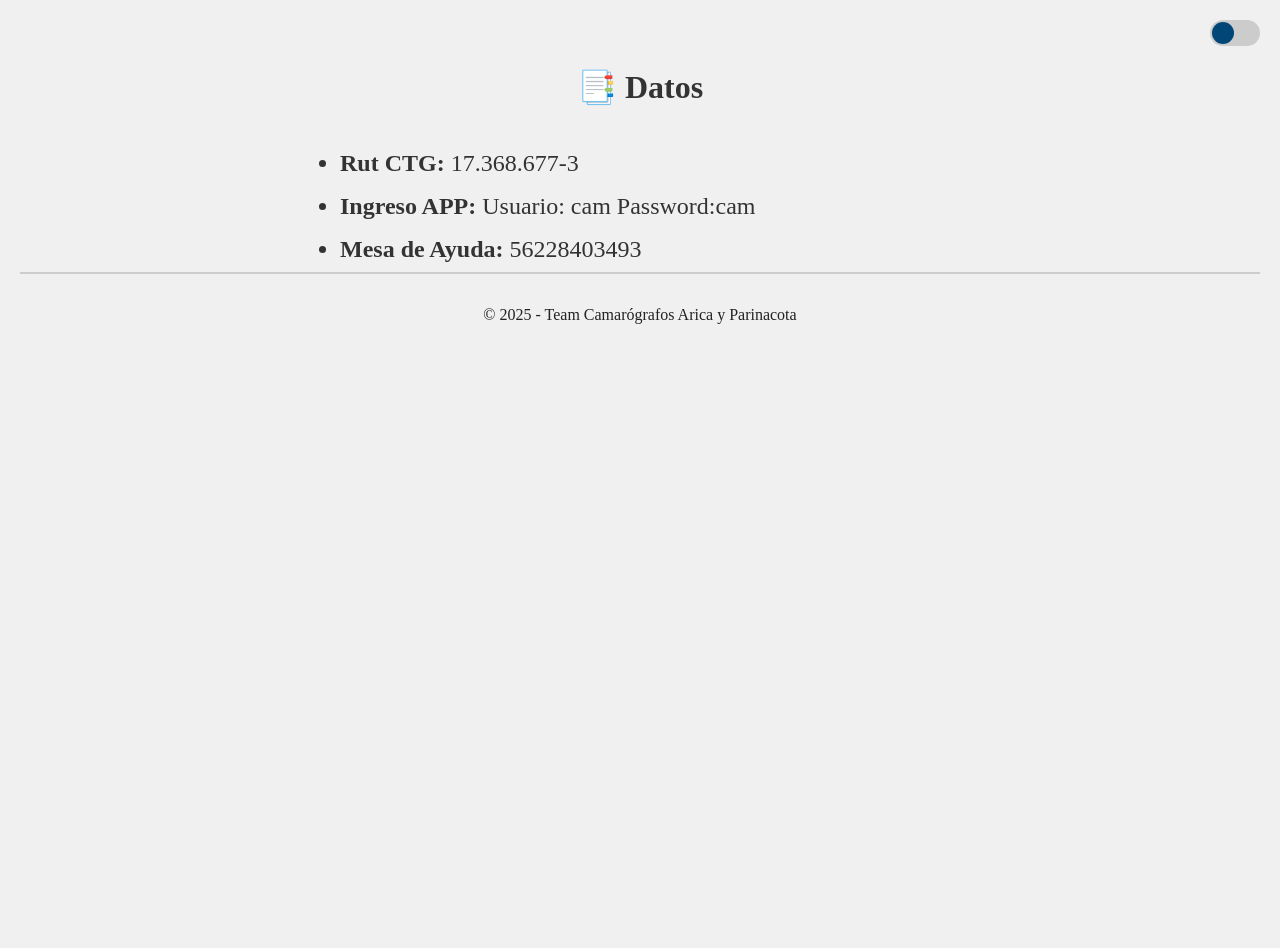
<file: datos.html>
<!DOCTYPE html>
<html lang="es">
<head>
  <meta charset="UTF-8">
  <meta name="viewport" content="width=device-width, initial-scale=1.0">
  <title>Datos</title>
  <link rel="stylesheet" href="style.css">
    <link rel="icon" type="image/png" href="logo.png">
</head>
<body>
    <div class="toggle-switch">
        <input type="checkbox" id="theme-toggle" class="checkbox" />
        <label for="theme-toggle" class="toggle-label"></label>
    </div>

  <main class="container">
    <h1>📑 Datos</h1>
    <br/><br/>
    <ul style="text-align:left; max-width:600px; margin:auto; line-height:1.8; font-size: x-large;">
      <li><strong> Rut CTG:</strong> 17.368.677-3</li>
      <li><strong> Ingreso APP:</strong> Usuario: cam Password:cam</li>
      <li><strong> Mesa de Ayuda:</strong> 56228403493</li>
    </ul>
    
  </main>

 <footer class="main-footer">
    
    © 2025 - Team Camarógrafos Arica y Parinacota
</footer>

    <script src="script.js"></script>
</body>
</html>
</file>
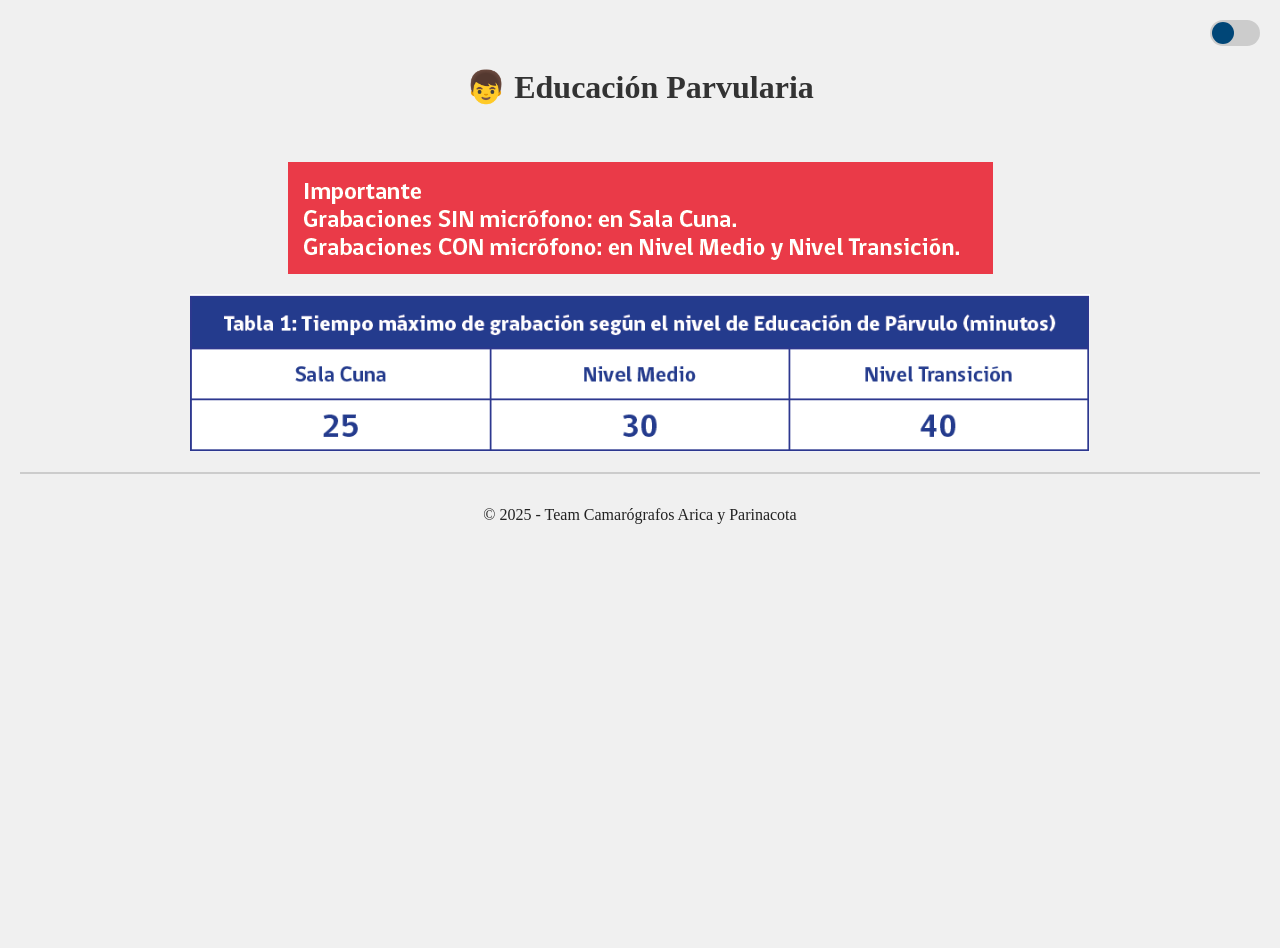
<file: ep.html>
<!DOCTYPE html>
<html lang="es">
<head>
  <meta charset="UTF-8">
  <meta name="viewport" content="width=device-width, initial-scale=1.0">
  <title>Datos</title>
  <link rel="stylesheet" href="style.css">
    <link rel="icon" type="image/png" href="logo.png">
</head>
<body>
    <div class="toggle-switch">
        <input type="checkbox" id="theme-toggle" class="checkbox" />
        <label for="theme-toggle" class="toggle-label"></label>
    </div>

  <main class="container">
    <h1> 👦 Educación Parvularia</h1>
    <br/><br/>
     <img src="importante.png" alt="Datos" style="display:block; margin:20px auto; max-width:100%; height:auto;">
    <img src="EP.png" alt="Datos" style="display:block; margin:20px auto; max-width:100%; height:auto;">
  </main>

 <footer class="main-footer">
    
    © 2025 - Team Camarógrafos Arica y Parinacota
</footer>

    <script src="script.js"></script>
</body>
</html>
</file>
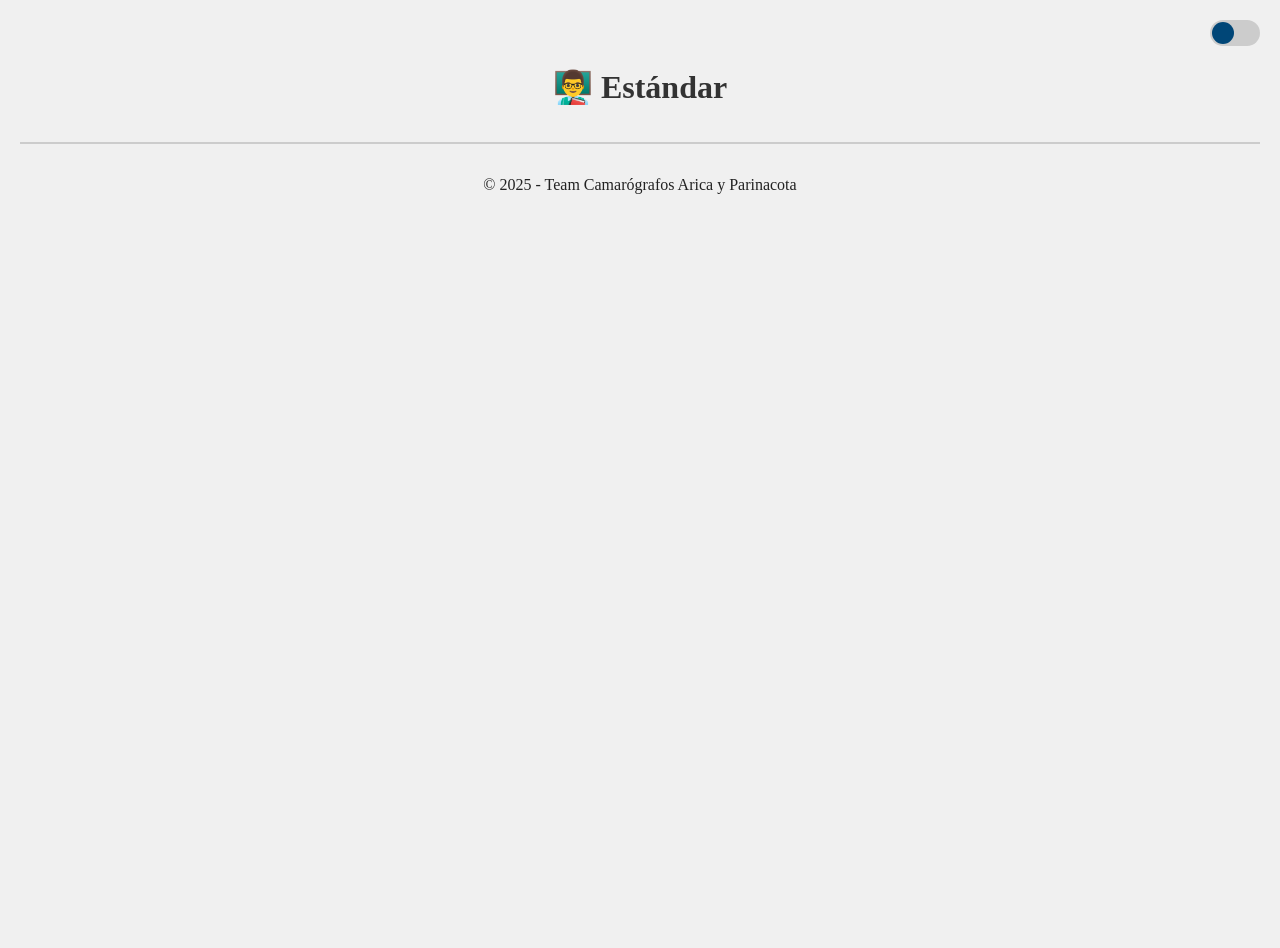
<file: estandar.html>
<!DOCTYPE html>
<html lang="es">
<head>
  <meta charset="UTF-8">
  <meta name="viewport" content="width=device-width, initial-scale=1.0">
  <title>Datos</title>
  <link rel="stylesheet" href="style.css">
    <link rel="icon" type="image/png" href="logo.png">
</head>
<body>
    <div class="toggle-switch">
        <input type="checkbox" id="theme-toggle" class="checkbox" />
        <label for="theme-toggle" class="toggle-label"></label>
    </div>

  <main class="container">
    <h1> 👨‍🏫 Estándar</h1>
    <br/><br/>
    </main>

 <footer class="main-footer">
    
    © 2025 - Team Camarógrafos Arica y Parinacota
</footer>

    <script src="script.js"></script>
</body>
</html>
</file>
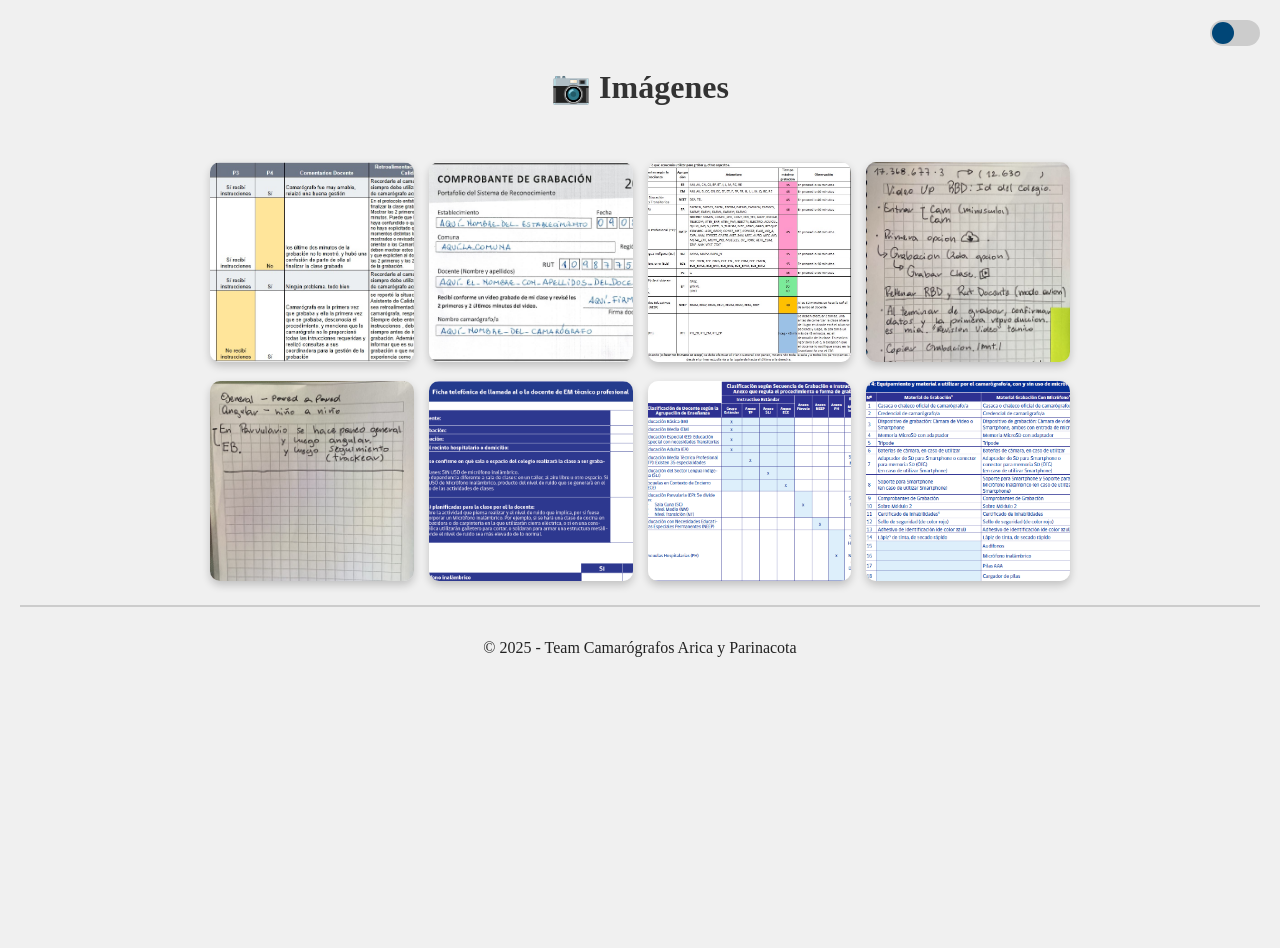
<file: imagenes.html>
<!DOCTYPE html>
<html lang="es">
<head>
  <meta charset="UTF-8">
  <meta name="viewport" content="width=device-width, initial-scale=1.0">
  <title>Imágenes</title>
  <link rel="icon" type="image/png" href="logo.png">
  <link rel="stylesheet" href="style.css">
  <style>
    .gallery {
      display: grid;
      grid-template-columns: repeat(auto-fit, minmax(200px, 1fr));
      gap: 15px;
      padding: 20px;
    }
    .gallery img {
      width: 100%;
      height: 200px; /* Todas las miniaturas tendrán la misma altura */
      object-fit: cover; /* Recorta y ajusta sin deformar */
      border-radius: 10px;
      box-shadow: 0 4px 8px rgba(0,0,0,0.2);
      transition: transform 0.3s;
      cursor: pointer;
    }
    .gallery img:hover {
      transform: scale(1.05);
    }

    /* Lightbox */
    .lightbox {
      display: none; 
      position: fixed;
      z-index: 1000;
      left: 0;
      top: 0;
      width: 100%;
      height: 100%;
      background: rgba(0,0,0,0.8);
      justify-content: center;
      align-items: center;
    }
    .lightbox img {
      max-width: 90%;
      max-height: 90%;
      border-radius: 10px;
      box-shadow: 0 4px 15px rgba(0,0,0,0.5);
    }
    .lightbox:target {
      display: flex;
    }

    /* Botón de cierre */
    .close {
      position: absolute;
      top: 20px;
      right: 30px;
      font-size: 2rem;
      color: white;
      text-decoration: none;
      font-weight: bold;
    }
  </style>
</head>
<body>
    <div class="toggle-switch">
        <input type="checkbox" id="theme-toggle" class="checkbox" />
        <label for="theme-toggle" class="toggle-label"></label>
    </div>

  <main class="container">
    <h1>📷 Imágenes</h1>
    <br/><br/>
    <div class="gallery">
      <a href="#img1"><img src="img1.jpg" alt="Foto 1"></a>
      <a href="#img2"><img src="img2.jpg" alt="Foto 2"></a>
      <a href="#img3"><img src="img3.jpeg" alt="Foto 3"></a>
      <a href="#img4"><img src="img4.jpeg" alt="Foto 4"></a>
      <a href="#img5"><img src="img5.jpeg" alt="Foto 5"></a>
       <a href="#img6"><img src="img6.png" alt="Foto 6"></a>
        <a href="#img7"><img src="img7.png" alt="Foto 7"></a>
        <a href="#img8"><img src="img8.png" alt="Foto 8"></a>
    </div>
  </main>

  <!-- Lightbox -->
  <div id="img1" class="lightbox">
    <a href="#" class="close">&times;</a>
    <img src="img1.jpg" alt="Foto 1">
  </div>
  <div id="img2" class="lightbox">
    <a href="#" class="close">&times;</a>
    <img src="img2.jpg" alt="Foto 2">
  </div>
  <div id="img3" class="lightbox">
    <a href="#" class="close">&times;</a>
    <img src="img3.jpeg" alt="Foto 3">
  </div>
  <div id="img4" class="lightbox">
    <a href="#" class="close">&times;</a>
    <img src="img4.jpeg" alt="Foto 4">
  </div>
  <div id="img5" class="lightbox">
    <a href="#" class="close">&times;</a>
    <img src="img5.jpeg" alt="Foto 5">
  </div>
   <div id="img6" class="lightbox">
    <a href="#" class="close">&times;</a>
    <img src="img6.png" alt="Foto 6">
  </div>
   <div id="img7" class="lightbox">
    <a href="#" class="close">&times;</a>
    <img src="img7.png" alt="Foto 7">
  </div>
   <div id="img8" class="lightbox">
    <a href="#" class="close">&times;</a>
    <img src="img8.png" alt="Foto 8">
  </div>
 <footer class="main-footer">
    
    © 2025 - Team Camarógrafos Arica y Parinacota
</footer>

    <script src="script.js"></script>
</body>
</html>
</file>
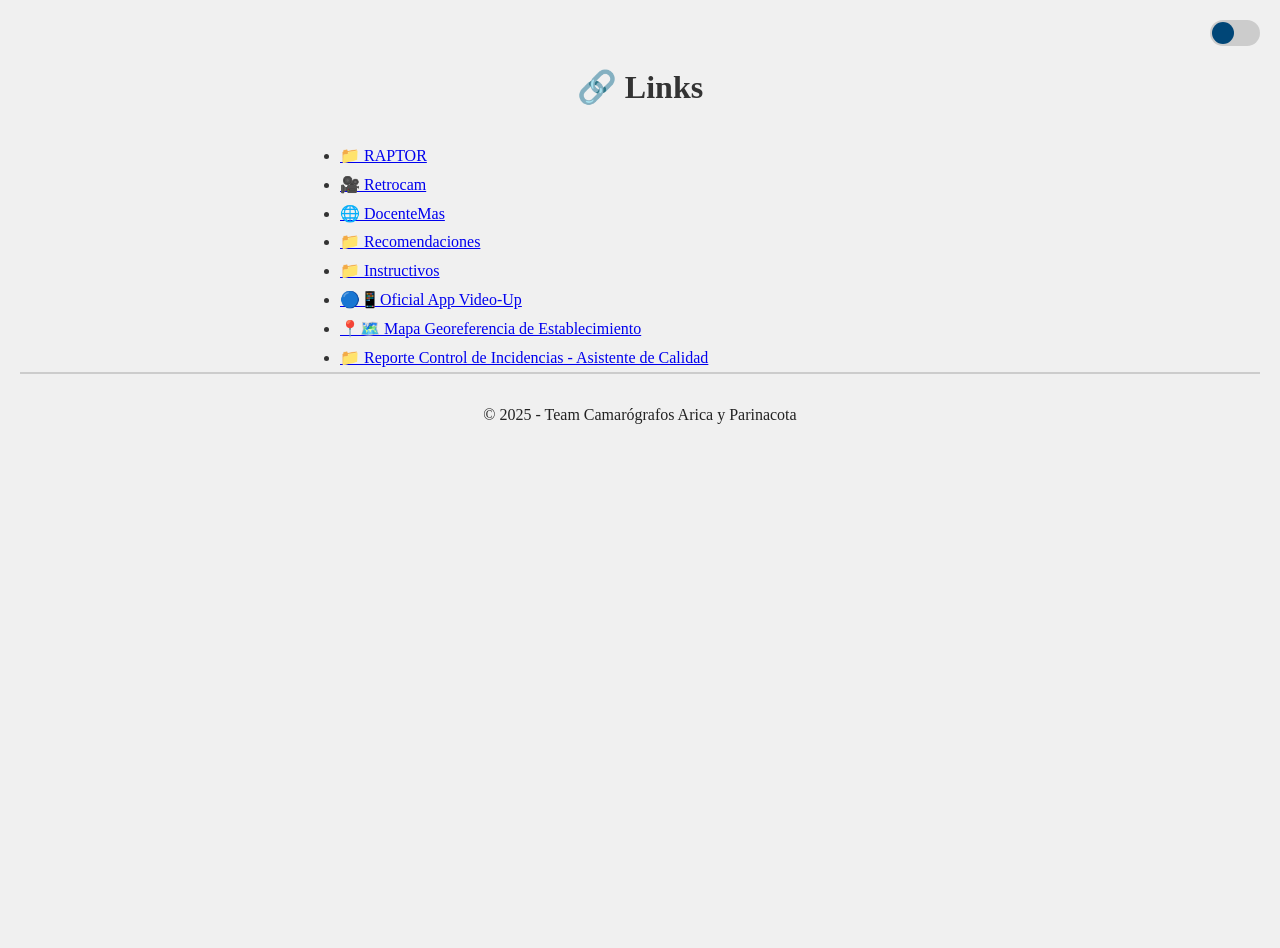
<file: links.html>
<!DOCTYPE html>
<html lang="es">
<head>
  <meta charset="UTF-8">
  <meta name="viewport" content="width=device-width, initial-scale=1.0">
  <title>Links</title>
  <link rel="stylesheet" href="style.css">
    <link rel="icon" type="image/png" href="logo.png">
</head>
<body>
    <div class="toggle-switch">
        <input type="checkbox" id="theme-toggle" class="checkbox" />
        <label for="theme-toggle" class="toggle-label"></label>
    </div>

  <main class="container">
    <h1>🔗 Links</h1>
    <br/><br/>
    <ul style="text-align:left; max-width:600px; margin:auto; line-height:1.8;">    
      <li><a href="https://iie-grabaciones-2025.a0-raptor.app/" target="_blank">📁 RAPTOR</a></li>  
      <li><a href="https://retrocam-92b72.web.app/" target="_blank">🎥 Retrocam</a></li>  
      <li><a href="https://www.docentemas.cl/" target="_blank">🌐 DocenteMas</a></li>
      <li><a href="https://docs.google.com/spreadsheets/d/10_TREm1f22OiFCdPY3a3oH2lz4QpNtCJ0xIz365d43Y/edit?gid=0#gid=0" target="_blank">📁 Recomendaciones</a></li>
      <li><a href="https://drive.google.com/drive/folders/1mHfGm6jiNH0zvbU_rGT1tUUa8UjM2XXN?usp=sharing" target="_blank">📁 Instructivos</a></li>
      <li><a href="https://netbit.cl/iie" target="_blank">🔵📱Oficial App Video-Up</a></li>  
      <li><a href="https://www.google.com/maps/d/u/0/edit?mid=1giLRofr8cHYSvm_CC_88sQ_WtMooqh8&usp=sharing" target="_blank">📍🗺️ Mapa Georeferencia de Establecimiento</a></li>  
      <li><a href="https://drive.google.com/file/d/1iAHctAtlbH-uuQPA4ECH5Fuv3QWtgy9f/view" target="_blank">📁 Reporte Control de Incidencias - Asistente de Calidad</a></li>  
        
     
     
      
    </ul>
  </main>

    <footer class="main-footer">
    
    © 2025 - Team Camarógrafos Arica y Parinacota
</footer>

    <script src="script.js"></script>
</body>
</html>
</file>
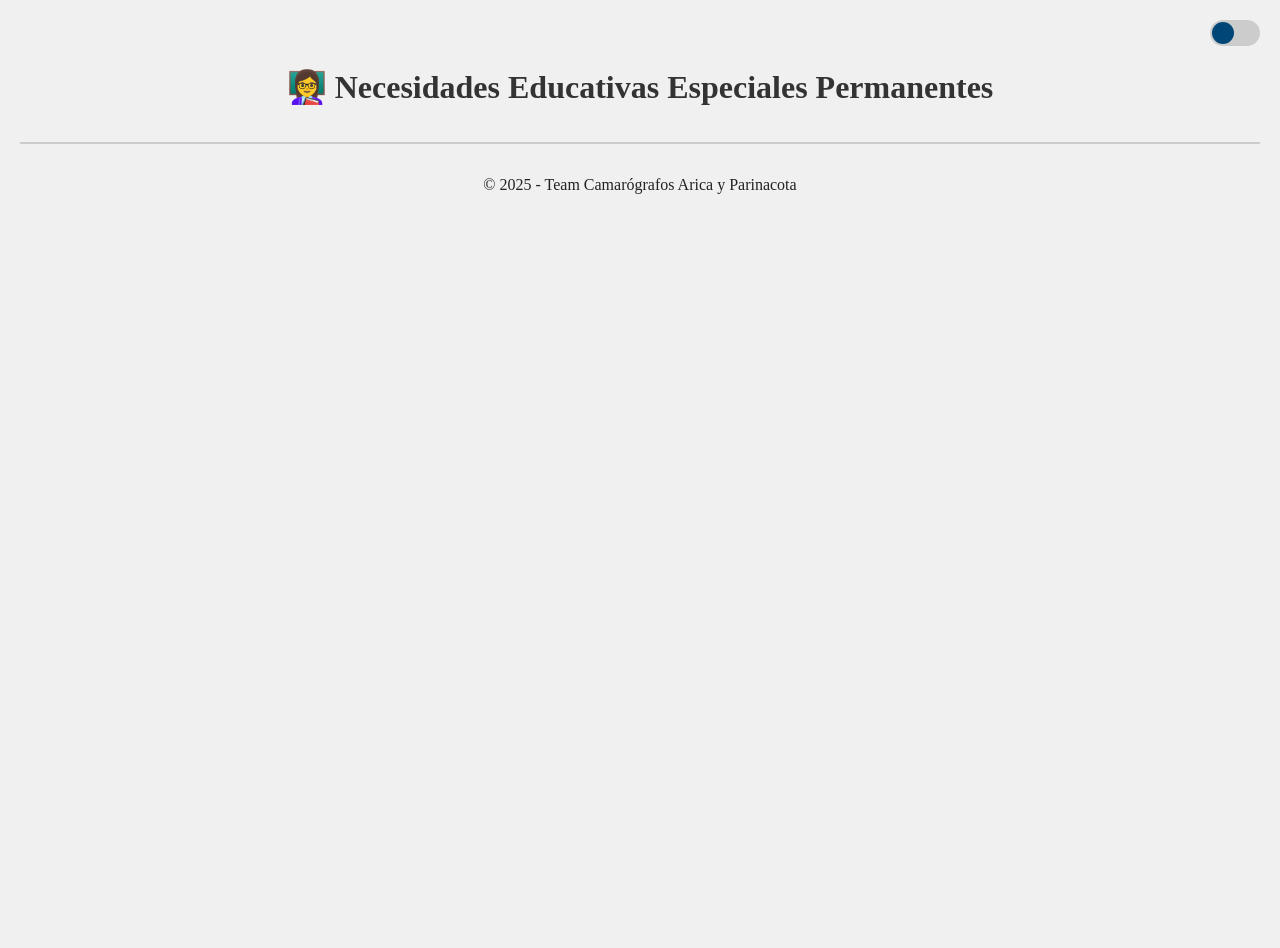
<file: neep.html>
<!DOCTYPE html>
<html lang="es">
<head>
  <meta charset="UTF-8">
  <meta name="viewport" content="width=device-width, initial-scale=1.0">
  <title>Datos</title>
  <link rel="stylesheet" href="style.css">
    <link rel="icon" type="image/png" href="logo.png">
</head>
<body>
    <div class="toggle-switch">
        <input type="checkbox" id="theme-toggle" class="checkbox" />
        <label for="theme-toggle" class="toggle-label"></label>
    </div>

  <main class="container">
    <h1> 👩‍🏫 Necesidades Educativas
Especiales Permanentes</h1>
    <br/><br/>
    </main>

 <footer class="main-footer">
    
    © 2025 - Team Camarógrafos Arica y Parinacota
</footer>

    <script src="script.js"></script>
</body>
</html>
</file>
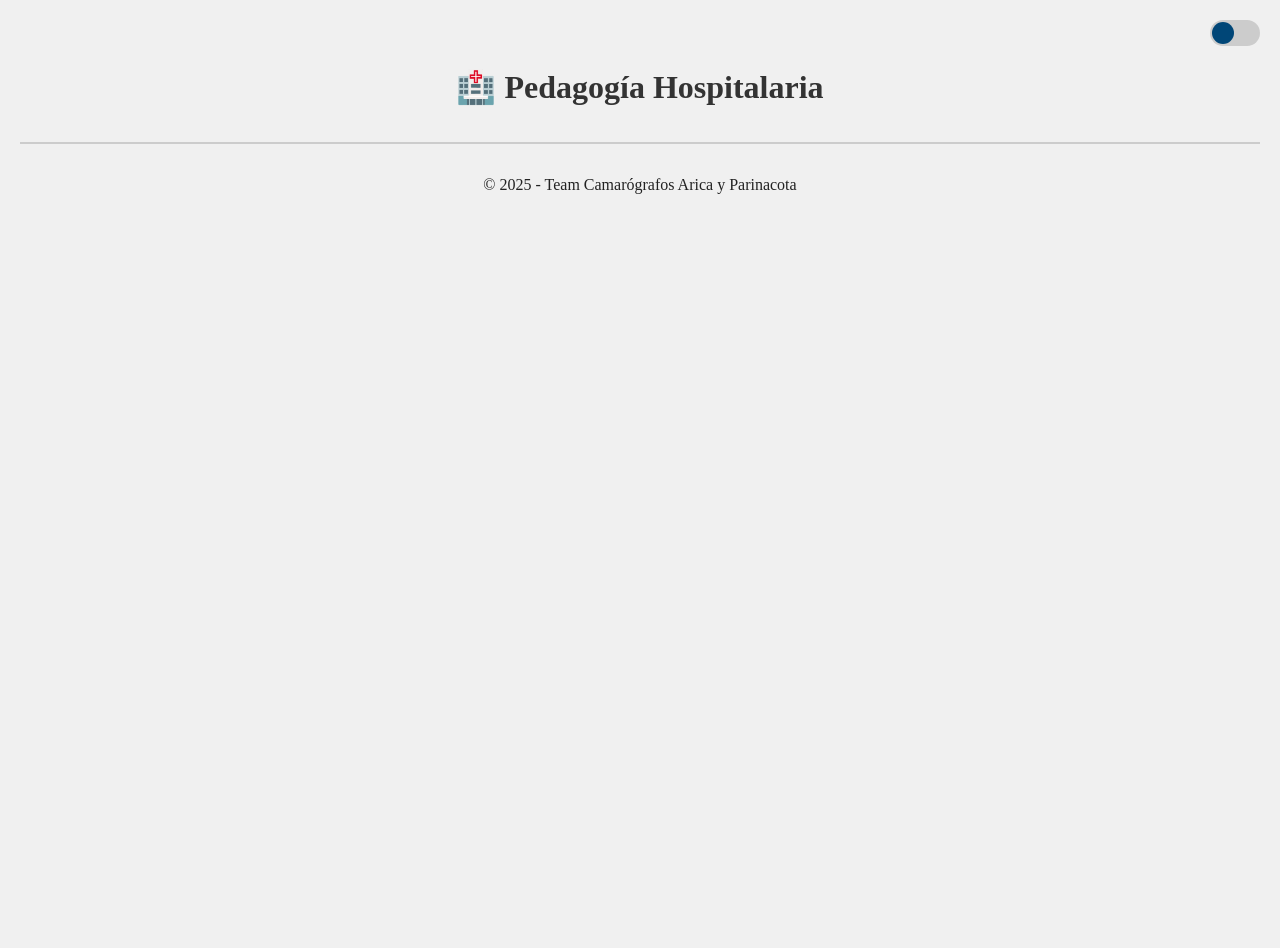
<file: ph.html>
<!DOCTYPE html>
<html lang="es">
<head>
  <meta charset="UTF-8">
  <meta name="viewport" content="width=device-width, initial-scale=1.0">
  <title>Datos</title>
  <link rel="stylesheet" href="style.css">
    <link rel="icon" type="image/png" href="logo.png">
</head>
<body>
    <div class="toggle-switch">
        <input type="checkbox" id="theme-toggle" class="checkbox" />
        <label for="theme-toggle" class="toggle-label"></label>
    </div>

  <main class="container">
    <h1> 🏥 Pedagogía Hospitalaria</h1>
    <br/><br/>
    </main>

 <footer class="main-footer">
    
    © 2025 - Team Camarógrafos Arica y Parinacota
</footer>

    <script src="script.js"></script>
</body>
</html>
</file>
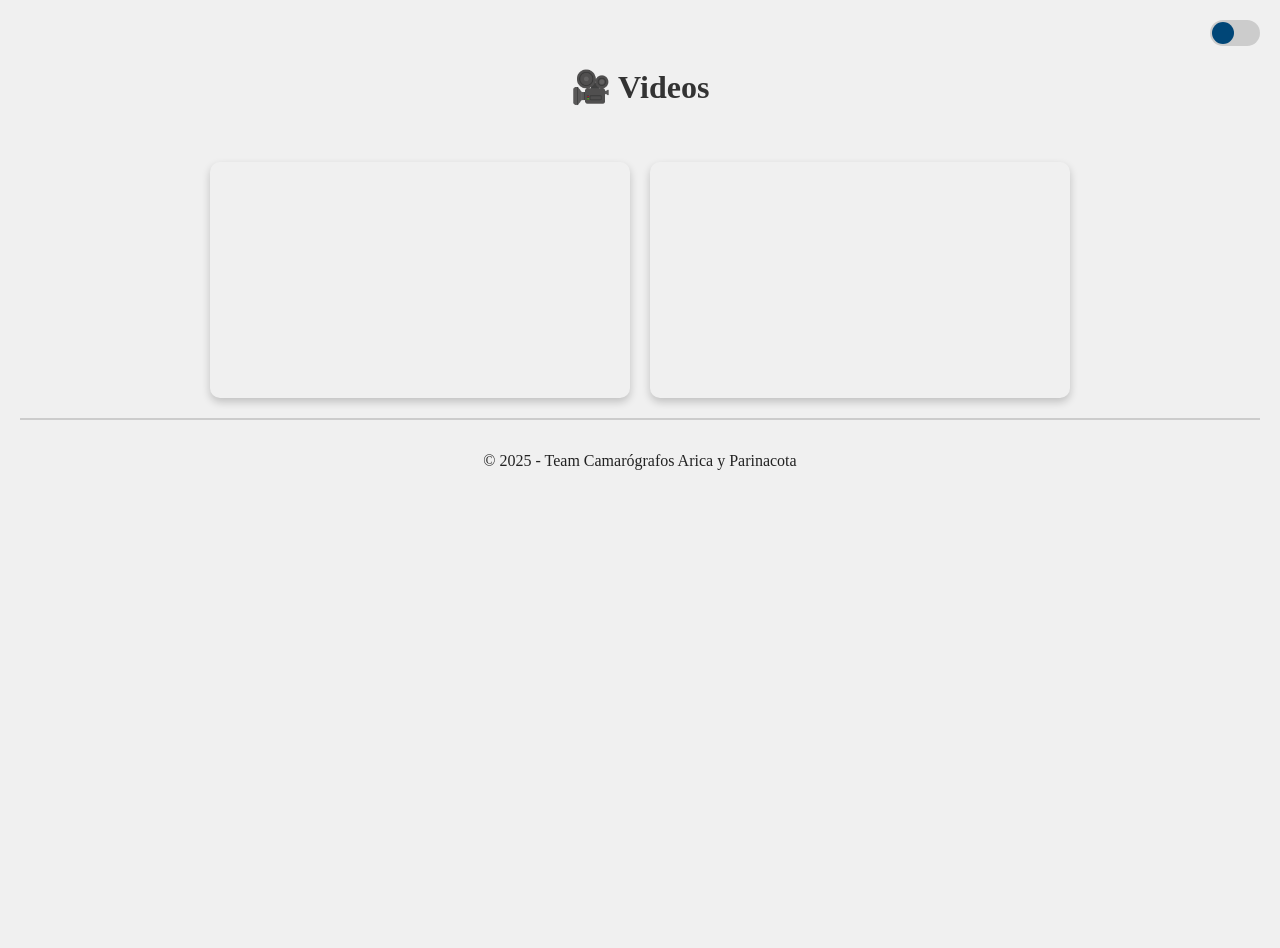
<file: videos.html>
<!DOCTYPE html>
<html lang="es">
<head>
  <meta charset="UTF-8">
  <meta name="viewport" content="width=device-width, initial-scale=1.0">
  <title>Videos</title>
    <link rel="icon" type="image/png" href="logo.png">
  <link rel="stylesheet" href="style.css">
  <style>
    .video-grid {
      display: grid;
      grid-template-columns: repeat(auto-fit, minmax(300px, 1fr));
      gap: 20px;
      padding: 20px;
    }
    iframe {
      width: 100%;
      aspect-ratio: 16/9;
      border-radius: 10px;
      box-shadow: 0 4px 8px rgba(0,0,0,0.2);
    }
  </style>
</head>
<body>
    <div class="toggle-switch">
        <input type="checkbox" id="theme-toggle" class="checkbox" />
        <label for="theme-toggle" class="toggle-label"></label>
    </div>

  <main class="container">
    <h1>🎥 Videos</h1>
    <br/><br/>
    <div class="video-grid">
      <iframe src="https://www.youtube.com/embed/m6lGg5wMOOM" frameborder="0" allowfullscreen   allow="accelerometer; autoplay; clipboard-write; encrypted-media; gyroscope; picture-in-picture" ></iframe>
      <iframe src="https://www.youtube.com/embed/YcB2mPXnIsc" frameborder="0" allowfullscreen   allow="accelerometer; autoplay; clipboard-write; encrypted-media; gyroscope; picture-in-picture" ></iframe>
   
    </div>
  </main>

 
 <footer class="main-footer">
    
    © 2025 - Team Camarógrafos Arica y Parinacota
</footer>

    <script src="script.js"></script>
</body>
</html>
</file>
<file: style.css>
* {
  box-sizing: border-box;
  margin: 0;
  padding: 0;
}

::-webkit-scrollbar {
    width: 0.6rem; /* Ancho de la barra */
    
    }
::-webkit-scrollbar-track {
    background: silver !important; /* Color de fondo de la barra de desplazamiento */
    }
::-webkit-scrollbar-thumb {
        background: linear-gradient(transparent,#0F69B4 ) !important;
        border-radius:4rem !important;
        height:3rem !important;
        }

:root {
    --bg-color: #f0f0f0;
    --text-color: #333;
    --button-bg: #0F69B4;
    --button-text: #fff;
    --hover-bg: #0c5690;
  
}

html, body {
  height: 100%;
  margin: 0;
}

body {
   
    margin-top:3rem;
    background-color: var(--bg-color);
    color: var(--text-color);
    font-family: 'Merriweather', serif; /* <-- ¡Asegúrate de que diga 'Merriweather' y 'serif'! */
    
    padding: 20px;
    transition: background-color 0.3s ease, color 0.3s ease;
  min-height: 100vh; /* ocupa al menos toda la pantalla */
}

body.dark-mode {
    --bg-color: #121212;
    --text-color: #f0f0f0;
    --button-bg: #0F69B4;
    --button-text: #fff;
    --hover-bg: #0a4f86;
}
main {
  flex: 1; /* hace que el contenido empuje al footer */
}
h1{
  text-align: center;
}

#theme-toggle {
    background-color: var(--button-bg);
    color: var(--button-text);
    border: none;
    padding: 10px 20px;
    border-radius: 5px;
    cursor: pointer;
    position: absolute;
    top: 20px;
    right: 20px;
}

.container {
    max-width: 900px;
    margin: auto;
    text-align: center;
}

.resource-grid {
    display: grid;
    grid-template-columns: repeat(auto-fit, minmax(200px, 1fr));
    gap: 20px;
    padding: 20px 0;
}

.resource-button {
    background-color: var(--button-bg);
    color: var(--button-text);
    padding: 30px;
    border-radius: 10px;
    text-decoration: none;
    font-size: 1.2em;
    font-weight: bold;
    display: flex;
    flex-direction: column;
    align-items: center;
    justify-content: center;
    transition: transform 0.3s ease, background-color 0.3s ease;
}

.resource-button:hover {
    background-color: var(--hover-bg);
    transform: translateY(-5px); /* Pequeña animación de elevación al pasar el ratón */
}

.resource-button i {
    font-size: 2em;
    margin-bottom: 10px;
}

.hero-video {
    width: 100%;
    max-width: 500px; /* Ajusta este valor si quieres un tamaño máximo diferente */
    display: block;
    margin: 20px auto; /* Centra el video */
    border-radius: 10px;
    box-shadow: 0 4px 8px rgba(0,0,0,0.2);
}



/* --- Estilos para el Toggle Switch de Modo Oscuro --- */

.toggle-switch {
    position: absolute;
    top: 20px;
    right: 20px;
}

.toggle-label {
    display: block;
    width: 50px;
    height: 26px;
    background-color: #ccc;
    border-radius: 13px;
    
    cursor: pointer;
    transition: background-color 0.3s;
}

.toggle-label::before {
    content: '';
    display: block;
    width: 22px;
    height: 22px;
    background-color: #004677;
    border-radius: 50%;
    position: relative;
    top: 2px;
    left: 2px;
    transition: transform 0.3s;
}

.checkbox {
    display: none;
}

.checkbox:checked + .toggle-label {
    background-color: #0F69B4;
}

.checkbox:checked + .toggle-label::before {
    transform: translateX(24px);
}

/* --- Estilos para el Footer y el Espacio --- */

/* Estilos para el Footer */
.main-footer {
  width: 100%;
  background-color: transparent;
  color: #222;
  text-align: center;
  padding-top: 2rem;
  padding-bottom: 0.5rem;
  border-top: 2px solid #ccc;
}


footer{
    width: 100%;
    border: none;
}

/* Estilos para el footer en modo oscuro */
body.dark-mode .main-footer {
    background-color: #1a1a1a;
    color: #f0f0f0;
    border-top: 1px solid #777; /* Color de línea más claro para el modo oscuro */
}
.linea{
  border-top: 2px solid #0F69B4;
  margin-bottom: 20px;
  width: 94%;
}


body.dark-mode .linea {
    border-top: 1px solid #777; /* Color de línea más claro para el modo oscuro */
}
</file>
